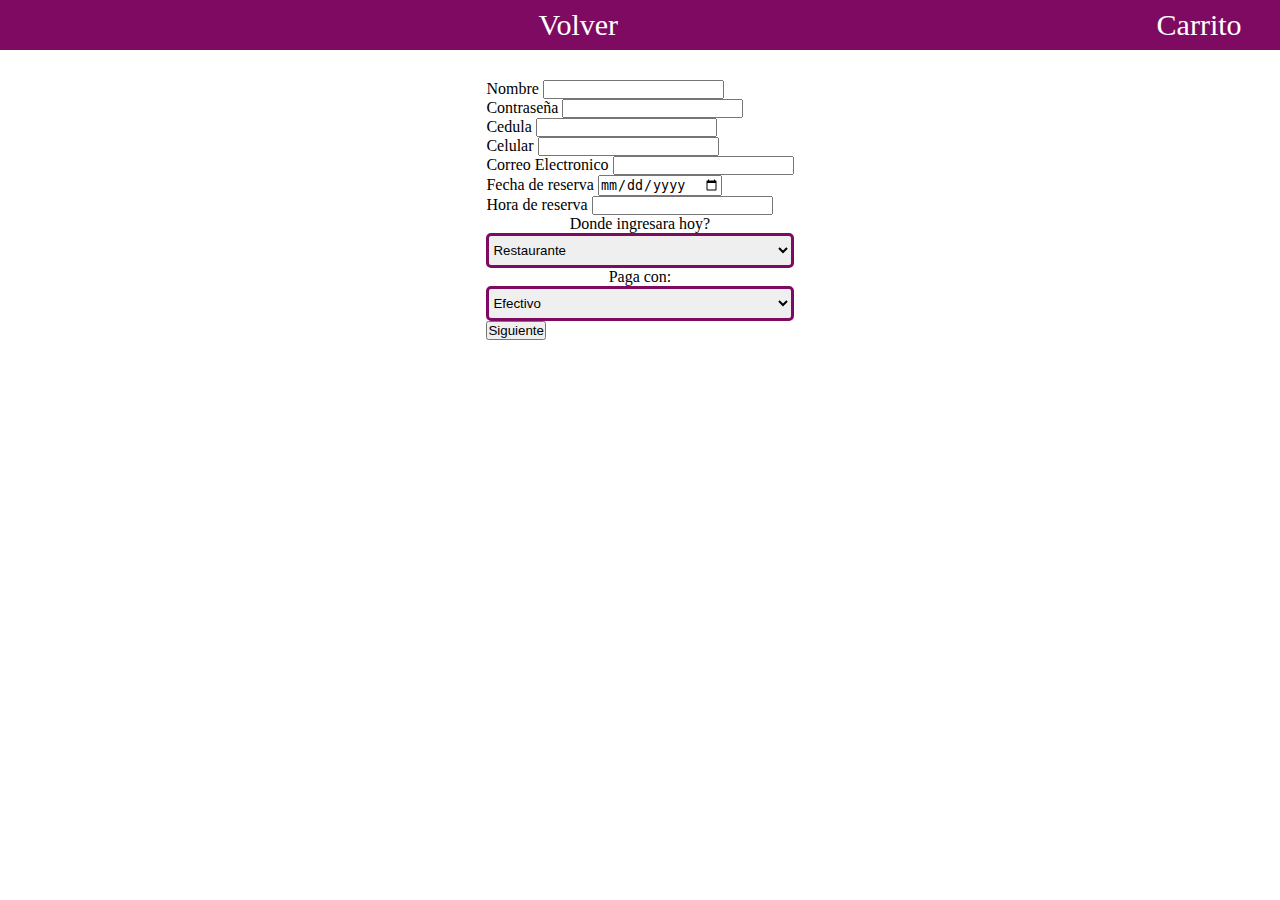
<file: form.html>
<!DOCTYPE html>
<html lang="en">

<head>
    <meta charset="UTF-8">
    <meta http-equiv="X-UA-Compatible" content="IE=edge">
    <meta name="viewport" content="width=device-width, initial-scale=1.0">
    <link rel="stylesheet" href="./style/stylepago.css">
    <link href="https://cdn.jsdelivr.net/npm/bootstrap@5.1.0/dist/css/bootstrap.min.css" rel="stylesheet"
        integrity="sha384-KyZXEAg3QhqLMpG8r+8fhAXLRk2vvoC2f3B09zVXn8CA5QIVfZOJ3BCsw2P0p/We" crossorigin="anonymous">
    <title>Form</title>
</head>

<body>
    <!-- Nav-bar -->
    <div class="nav-bar">
        <nav class="nav">
            <ul>
                <li></li>
                <li><a href="./carrito.html" id="cafeteria">Volver</a></li>
                <li class="shooping-cart"><a href="./carrito.html">Carrito</a></li>
            </ul>
        </nav>
    </div>
    <div id="container">
        <div class="formulario" >
            <form class="form col-md-5" id="form">
                <div class="  mb-3 ">
                    <label for="exampleInputEmail1" class="form-label">Nombre</label>
                    <input type="text" class="form-control" id="nombre" aria-describedby="emailHelp">
                </div>
                <div class=" mb-3 ">
                    <label for="exampleInputPassword1" class="form-label">Contraseña</label>
                    <input type="password" class="form-control" id="contraseña">
                </div>
                <div class="mb-3 ">
                    <label for="exampleInputPassword1" class="form-label">Cedula</label>
                    <input type="text" class="form-control" id="cedula">
                </div>
                <div class="mb-3 ">
                    <label for="exampleInputPassword1" class="form-label">Celular</label>
                    <input type="phone" class="form-control" id="celular">
                </div>
                <div class="mb-3 ">
                    <label for="exampleInputPassword1" class="form-label">Correo Electronico</label>
                    <input type="email" class="form-control" id="email">
                </div>
                <div class="mb-3">
                    <label for="exampleInputPassword1" class="form-label">Fecha de reserva</label>
                    <input type="date" class="form-control" id="reserva">
                </div>
                <div class="mb-3">
                    <label for="exampleInputPassword1" class="form-label">Hora de reserva</label>
                    <input type="text" class="form-control" id="hora">
                </div>
        
                <div class="mb-3">
                    <p class="quiestion">
                        Donde ingresara hoy?
                    </p>
                    <select name="ingreso" class="selects" id="ingreso">
                        <option value="restaurante">Restaurante</option>
                        <option value="papeleria">Papeleria</option>
                    </select>
                </div>
        
                <div class="mb-3">
                    <p class="quiestion">
                        Paga con:
                    </p>
                    <select name="pago" class="selects" id="metodo">
                        <option value="efectivo">Efectivo</option>
                        <option value="tarjeta de debito">Tarjeta de debito</option>
                    </select>
        
                </div>
                <button type="submit" class="btn btn-danger">Siguiente</button>
            </form>
        </div>
    </div>
    <script src="./script/form.js"></script>
    <script src="https://cdn.jsdelivr.net/npm/bootstrap@5.1.0/dist/js/bootstrap.bundle.min.js"
        integrity="sha384-U1DAWAznBHeqEIlVSCgzq+c9gqGAJn5c/t99JyeKa9xxaYpSvHU5awsuZVVFIhvj"
        crossorigin="anonymous"></script>
</body>
</html>
</file>
<file: style/stylepago.css>
/* Form */

.selects{
  border: 3px solid rgb(126, 11, 97);
  width: 100%;
  height: 35px;
  border-radius: 5px ;
}

.quiestion{
  text-align: center;
}

.formulario{
  display: flex;
  justify-content: center;
  margin-top: 80px;
  margin-bottom: 100px;
}

/* NavBar */
* {
  padding: 0;
  margin: 0;
}

.nav-bar {
  background-color: rgb(126, 11, 97);
  position: fixed;
  top: 0;
  right: 0;
  left: 0;
  z-index: 100;
  height: 50px;
}
.nav {
  font-size: 30px;
  font-family: fantasy;
  color: white;
}
.nav ul li a{
  text-decoration: none;
  color:white;
}
ul {
  width: 97%;
  height: 50px;
  display: flex;
  justify-content: space-between;
  align-items: center;
}

ul li {
  display: inline;
}

.resumen{
  text-align: center;
  margin-top: 80px;
}
</file>
